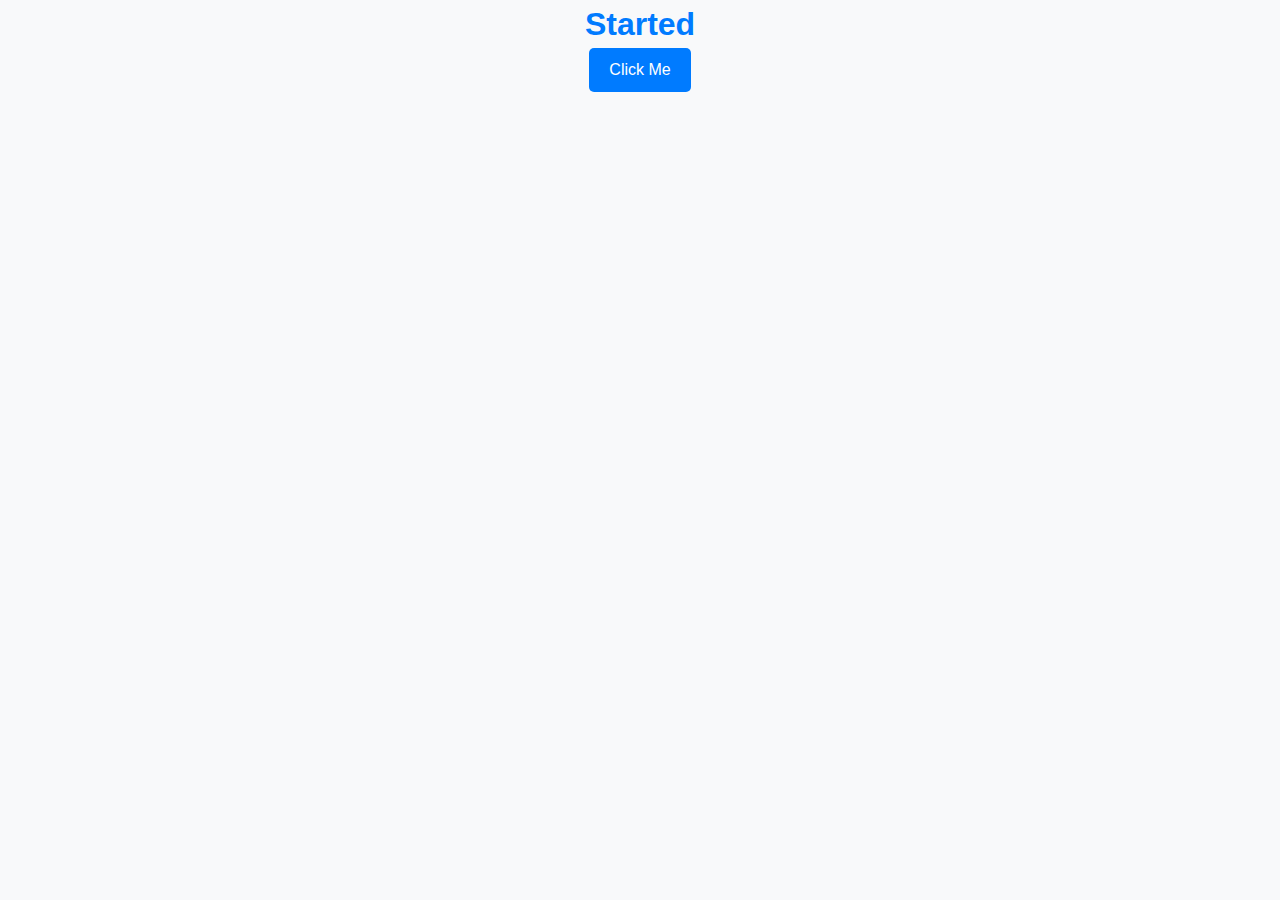
<file: index.html>
<!doctype html>
<html lang="en">
<head>
    <meta charset="UTF-8">
    <meta name="viewport"
          content="width=device-width, user-scalable=no, initial-scale=1.0, maximum-scale=1.0, minimum-scale=1.0">
    <meta http-equiv="X-UA-Compatible" content="ie=edge">
    <title>Web3</title>
    <link rel="stylesheet" href="static/css/reset.css">
    <link rel="stylesheet" href="static/css/styles.css">
</head>
<body>
    <h1>Started</h1>
    <button id="animate-button">Click Me</button>
    <script src="static/js/scripts.js"></script>
</body>
</html>
</file>
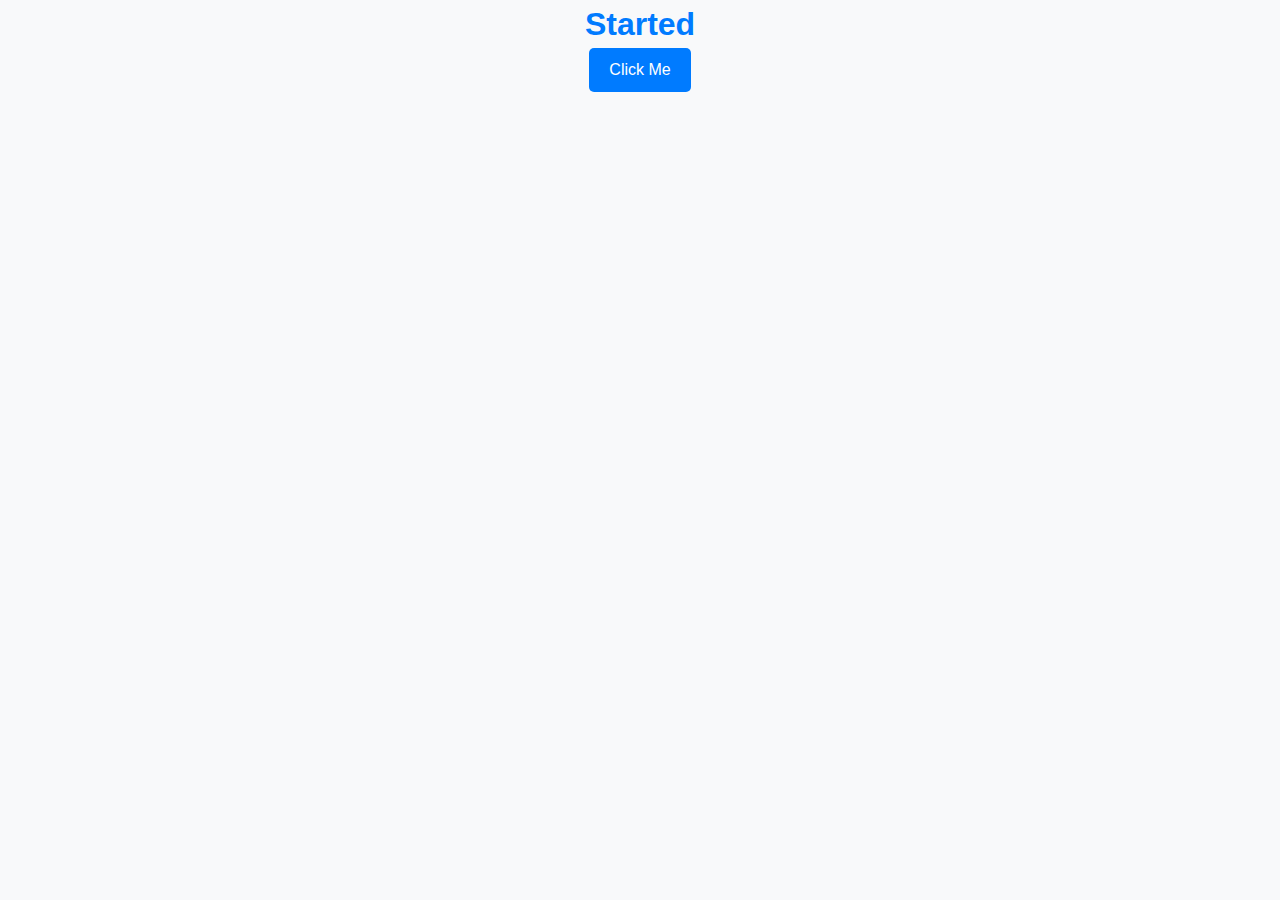
<file: templates/index.html>
<!doctype html>
<html lang="en">
<head>
    <meta charset="UTF-8">
    <meta name="viewport"
          content="width=device-width, user-scalable=no, initial-scale=1.0, maximum-scale=1.0, minimum-scale=1.0">
    <meta http-equiv="X-UA-Compatible" content="ie=edge">
    <title>Web3</title>
    <link rel="stylesheet" href="../static/css/reset.css">
    <link rel="stylesheet" href="../static/css/styles.css">
</head>
<body>
    <h1>Started</h1>
    <button id="animate-button">Click Me</button>
    <script src="../static/js/scripts.js"></script>
</body>
</html>
</file>
<file: static/css/styles.css>
body{font-family:Arial, sans-serif;background-color:#f8f9fa;text-align:center}h1{color:#007bff}button{background-color:#007bff;color:white;border:none;padding:10px 20px;font-size:16px;cursor:pointer;border-radius:5px;outline:none;transition:background-color .3s}button:hover{background-color:#0062cc}button:active{animation:click-animation .3s}@keyframes click-animation{0%{transform:scale(1)}50%{transform:scale(0.9)}100%{transform:scale(1)}}
</file>
